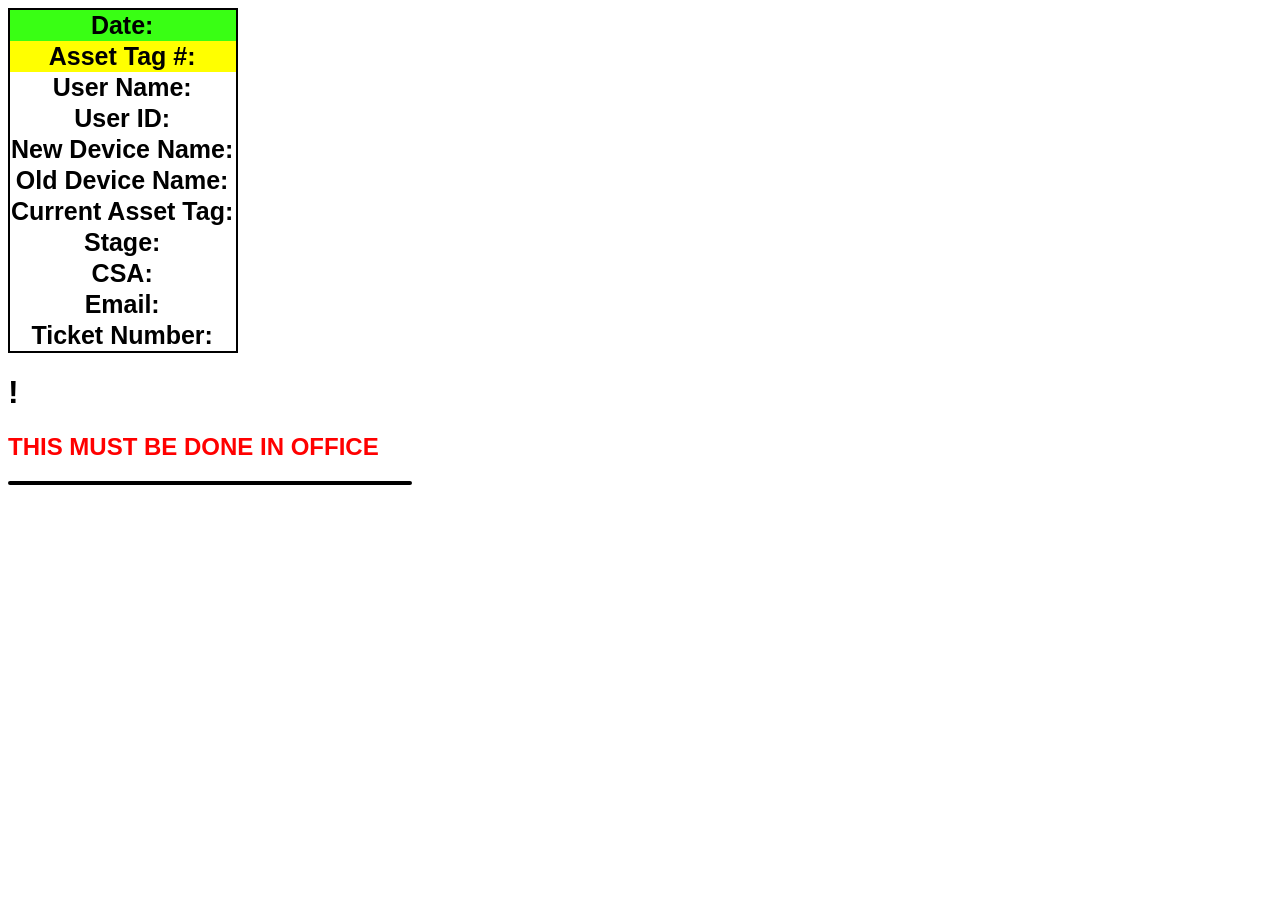
<file: HTMLTemplates/label.html>
<!--
	Author: Tyler Dickard
	Last Updated: 8/10/2022
	Description: This is the file for the default label
-->
<!DOCTYPE html>
<!--
	Styling for the document
-->
<style>
	html {
		font-family: Helvetica, Arial, sans-serif;
	}
	table {
		border: 2px solid black;
		font-size: 25px;
		
	}

	p {
		border-radius: 15px;
		border: 2px solid black;
		width: 400px;
	}
</style>
<!--
	jQuery
-->
<script src="https://code.jquery.com/jquery-3.6.0.js"></script>
<html>
	<title>Label</title>
	<!--
		Body that sets up the table and other elements of the label
	-->
	<body>
		<table cellspacing=0>
			<tr style="background-color: #39FF14">
				<th>Date:</th>
				<td id="fillInDate"></td>
			</tr>
			<tr style="background-color: #FFFF00">
				<th>Asset Tag #:</th>
				<td id="fillInAssetNew"></td>
			<tr>
				<th>User Name:</th>
				<td id="fillInEndUser"></td>
			</tr>
			<tr>
				<th>User ID:</th>
				<td id="fillInEndUserID"></td>
			</tr>
			<tr>
				<th>New Device Name:</th>
				<td id="fillInNewDeviceName"></td>
			</tr>
			<tr>
				<th>Old Device Name:</th>
				<td id="fillInOldDeviceName"></td>
			</tr>
			<tr>
				<th>Current Asset Tag:</th>
				<td id="fillInAssetOld"></td>
			</tr>
			<tr>
				<th>Stage:</th>
				<td id="fillInStage"></td>
			</tr>
			<tr>
				<th>CSA:</th>
				<td id="fillInCSA"></td>
			</tr>
			<tr>
				<th>Email:</th>
				<td id="fillInEmail"></td>
			</tr>
			<tr>
				<th>Ticket Number:</th>
				<td id="fillInTicket"></td>
			</tr>
		</table>
		<h1>!</h1>
		<h2 style="color: red">THIS MUST BE DONE IN OFFICE</h2>
		<p>
		</p>
	</body>
	<!--
		This function gathers the information stored in the local storage and sets the elements of the label in the page
	-->
	<script>
		window.onload = function() {
			document.getElementById("fillInDate").innerHTML = window.localStorage.getItem("date");
			document.getElementById("fillInAssetNew").innerHTML = window.localStorage.getItem("newAsstTag");
			document.getElementById("fillInEndUser").innerHTML = window.localStorage.getItem("userName");
			document.getElementById("fillInEndUserID").innerHTML = window.localStorage.getItem("userID");
			document.getElementById("fillInNewDeviceName").innerHTML = window.localStorage.getItem("newDeviceName");
			document.getElementById("fillInOldDeviceName").innerHTML = window.localStorage.getItem("oldDeviceName");
			document.getElementById("fillInAssetOld").innerHTML = window.localStorage.getItem("oldAsstTag");
			document.getElementById("fillInStage").innerHTML = window.localStorage.getItem("stage");
			document.getElementById("fillInCSA").innerHTML = window.localStorage.getItem("csa");
			document.getElementById("fillInEmail").innerHTML = window.localStorage.getItem("email");
			document.getElementById("fillInTicket").innerHTML = window.localStorage.getItem("ticketNumber");
			window.localStorage.clear()
		}
	</script>
</html>
</file>
